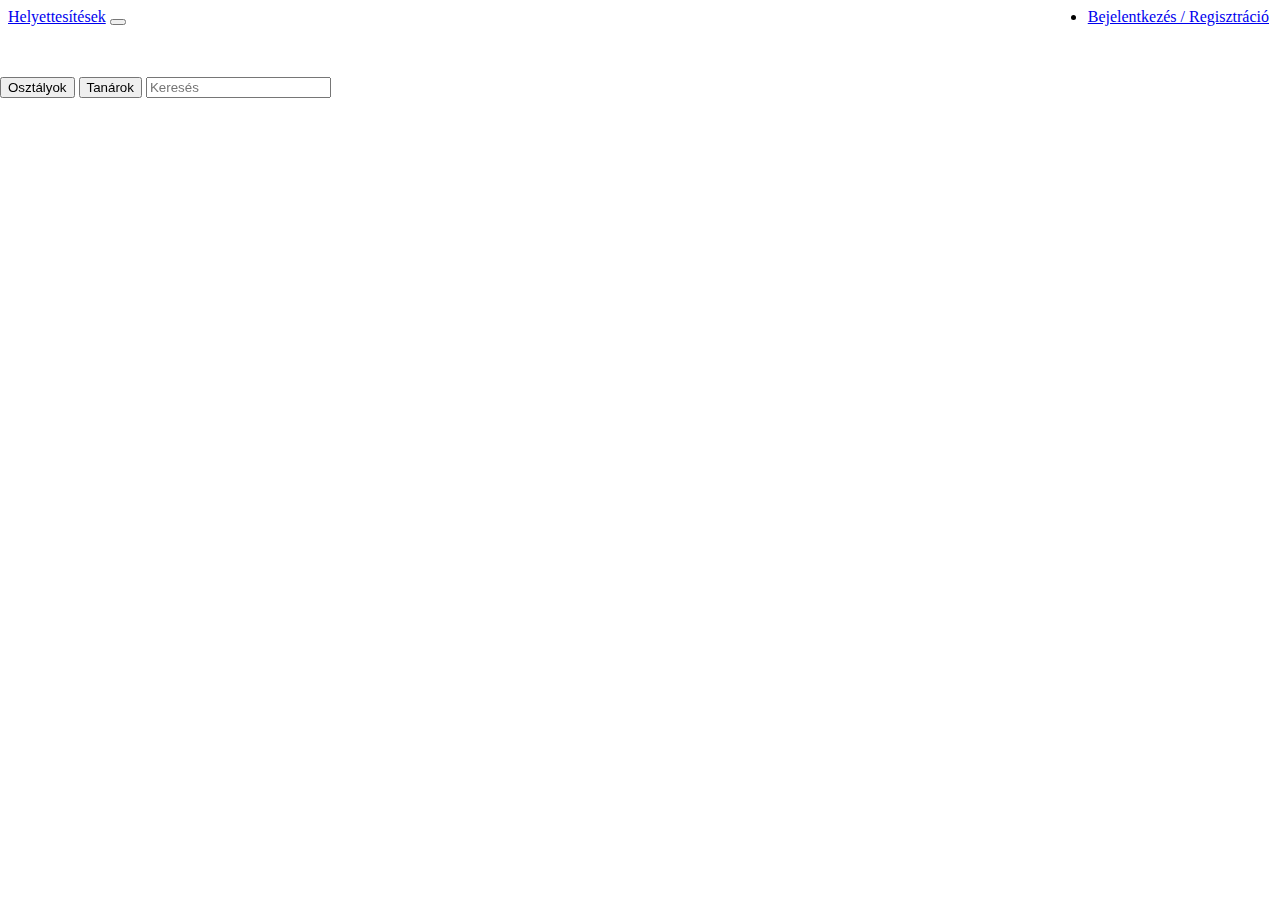
<file: index.html>
<!DOCTYPE html>
<html lang="hu">
<head>
    <meta charset="UTF-8">
    <meta name="viewport" content="width=device-width, initial-scale=1.0">
    <title>Helyettesítések</title>

    <link href="https://cdn.jsdelivr.net/npm/bootstrap@5.0.2/dist/css/bootstrap.min.css" rel="stylesheet" integrity="sha384-EVSTQN3/azprG1Anm3QDgpJLIm9Nao0Yz1ztcQTwFspd3yD65VohhpuuCOmLASjC" crossorigin="anonymous">
    <script src="https://cdn.jsdelivr.net/npm/bootstrap@5.0.2/dist/js/bootstrap.bundle.min.js" integrity="sha384-MrcW6ZMFYlzcLA8Nl+NtUVF0sA7MsXsP1UyJoMp4YLEuNSfAP+JcXn/tWtIaxVXM" crossorigin="anonymous"></script>

    <link rel="stylesheet" href="css/alap.css">
    <link rel="stylesheet" href="css/index.css">
</head>
<body>
    <!-- Navbar -->
    <nav class="navbar navbar-expand-lg navbar-dark bg-dark">
        <div class="container-fluid">
            <a class="navbar-brand" href="index.html">Helyettesítések</a>
            <button class="navbar-toggler" type="button" data-bs-toggle="collapse" data-bs-target="#navbarNav" aria-controls="navbarNav" aria-expanded="false" aria-label="Toggle navigation">
                <span class="navbar-toggler-icon"></span>
            </button>
            <div class="collapse navbar-collapse" id="navbarNav">
                <ul class="navbar-nav">
                    <li class="nav-item" id="bejelentkezesNavbar">
                        <a class="nav-link active" aria-current="page" href="./html/bejelentkezes.html">Bejelentkezés / Regisztráció</a>
                    </li>
                </ul>
            </div>
        </div>
    </nav>

    <div class="side-content bg-dark">
        <div id="tanarokOsztalyokSidepanel">
            <button type="button" class="btn btn-light" id="osztalyok">Osztályok</button>
            <button type="button" class="btn btn-light" id="tanarok">Tanárok</button>
            <input type="text" id="kereses" placeholder="Keresés" class="form-control">
            <div id="eredm"></div>
        </div>
    </div>

    <div class="main-content">

    </div>

    <script src="js/index.js"></script>
</body>
</html>
</file>
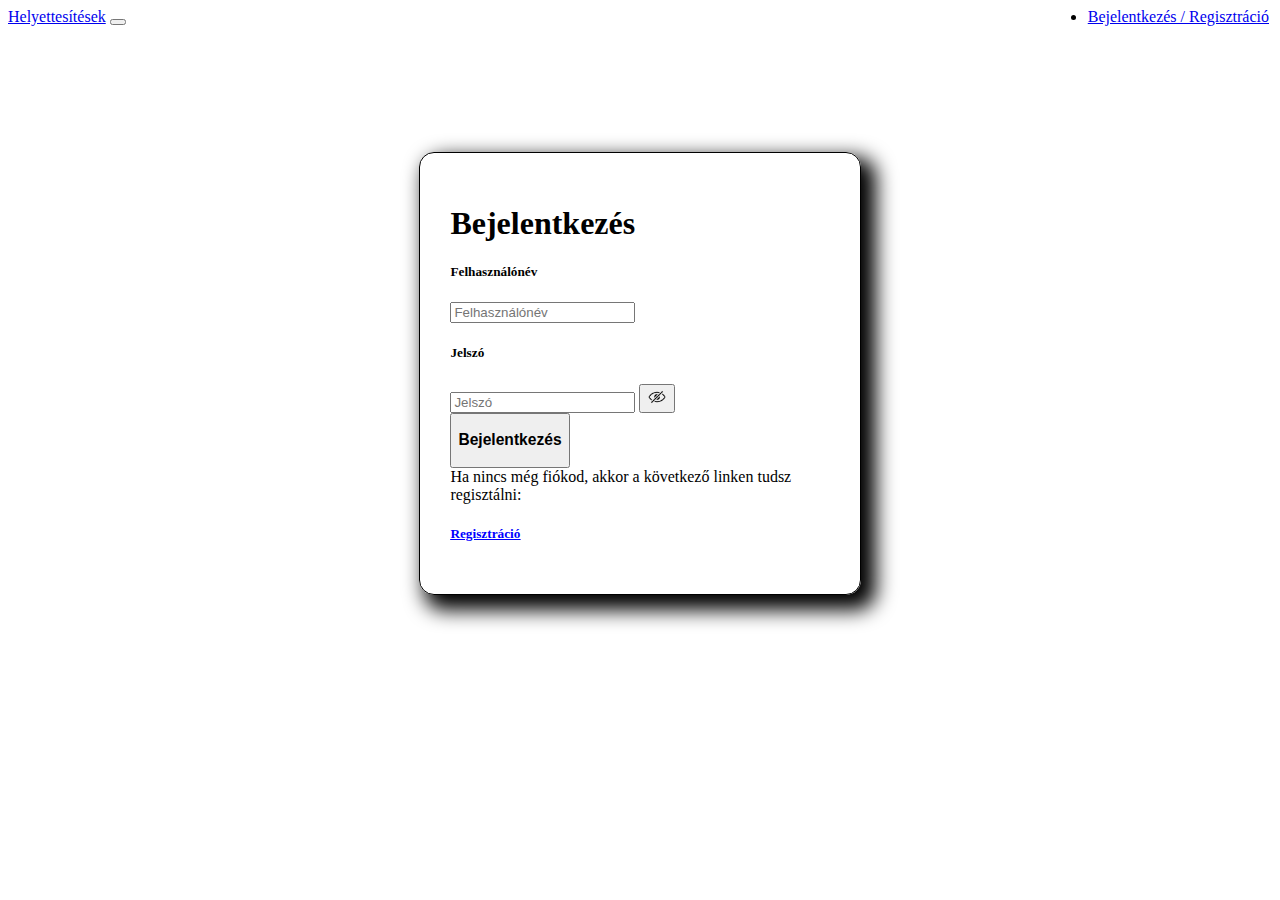
<file: html/bejelentkezes.html>
<!DOCTYPE html>
<html lang="hu">
<head>
    <meta charset="UTF-8">
    <meta name="viewport" content="width=device-width, initial-scale=1.0">
    <title>Bejelentkezés / Regisztráció</title>

    <link href="https://cdn.jsdelivr.net/npm/bootstrap@5.0.2/dist/css/bootstrap.min.css" rel="stylesheet" integrity="sha384-EVSTQN3/azprG1Anm3QDgpJLIm9Nao0Yz1ztcQTwFspd3yD65VohhpuuCOmLASjC" crossorigin="anonymous">
    <script src="https://cdn.jsdelivr.net/npm/bootstrap@5.0.2/dist/js/bootstrap.bundle.min.js" integrity="sha384-MrcW6ZMFYlzcLA8Nl+NtUVF0sA7MsXsP1UyJoMp4YLEuNSfAP+JcXn/tWtIaxVXM" crossorigin="anonymous"></script>

    <link rel="stylesheet" href="../css/alap.css">
    <link rel="stylesheet" href="../css/bejelentkezes.css">
</head>
<body>
    <!-- Navbar -->
    <nav class="navbar navbar-expand-lg navbar-dark bg-dark">
        <div class="container-fluid">
            <a class="navbar-brand" href="../index.html">Helyettesítések</a>
            <button class="navbar-toggler" type="button" data-bs-toggle="collapse" data-bs-target="#navbarNav" aria-controls="navbarNav" aria-expanded="false" aria-label="Toggle navigation">
                <span class="navbar-toggler-icon"></span>
            </button>
            <div class="collapse navbar-collapse" id="navbarNav">
                <ul class="navbar-nav">
                    <li class="nav-item" id="bejelentkezesNavbar">
                        <a class="nav-link active" aria-current="page" href="bejelentkezes.html">Bejelentkezés / Regisztráció</a>
                    </li>
                </ul>
            </div>
        </div>
    </nav>

    <div id="bejelentkezesDiv" class="test">
        <h1>Bejelentkezés</h1>
        <h5>Felhasználónév</h5>
        <div class="input-group mb-3">
            <input type="text" class="form-control" placeholder="Felhasználónév" aria-label="Username" aria-describedby="basic-addon1" id="felhasznalonev" minlength="5" maxlength="30">
        </div>
        <h5>Jelszó</h5>
        <div class="input-group mb-3">
            <input type="password" class="form-control" placeholder="Jelszó" aria-label="Password" aria-describedby="basic-addon1" id="jelszo" minlength="8" maxlength="30">
            <button class="btn btn-outline-secondary" type="button" id="jelszoHide"><img src="../images/hidePassword.png" id="hideImage"></button>
        </div>
        <button type="button" class="btn btn-primary" id="bejelentkezes"><h3>Bejelentkezés</h3></button>
        <br><span>Ha nincs még fiókod, akkor a következő linken tudsz regisztálni: </span><a href="./regisztracio.html"><h5 id="regisztracioHivatkozas">Regisztráció</h5></a>
    </div>

    <script src="../js/bejelentkezes.js"></script>
</body>
</html>
</file>
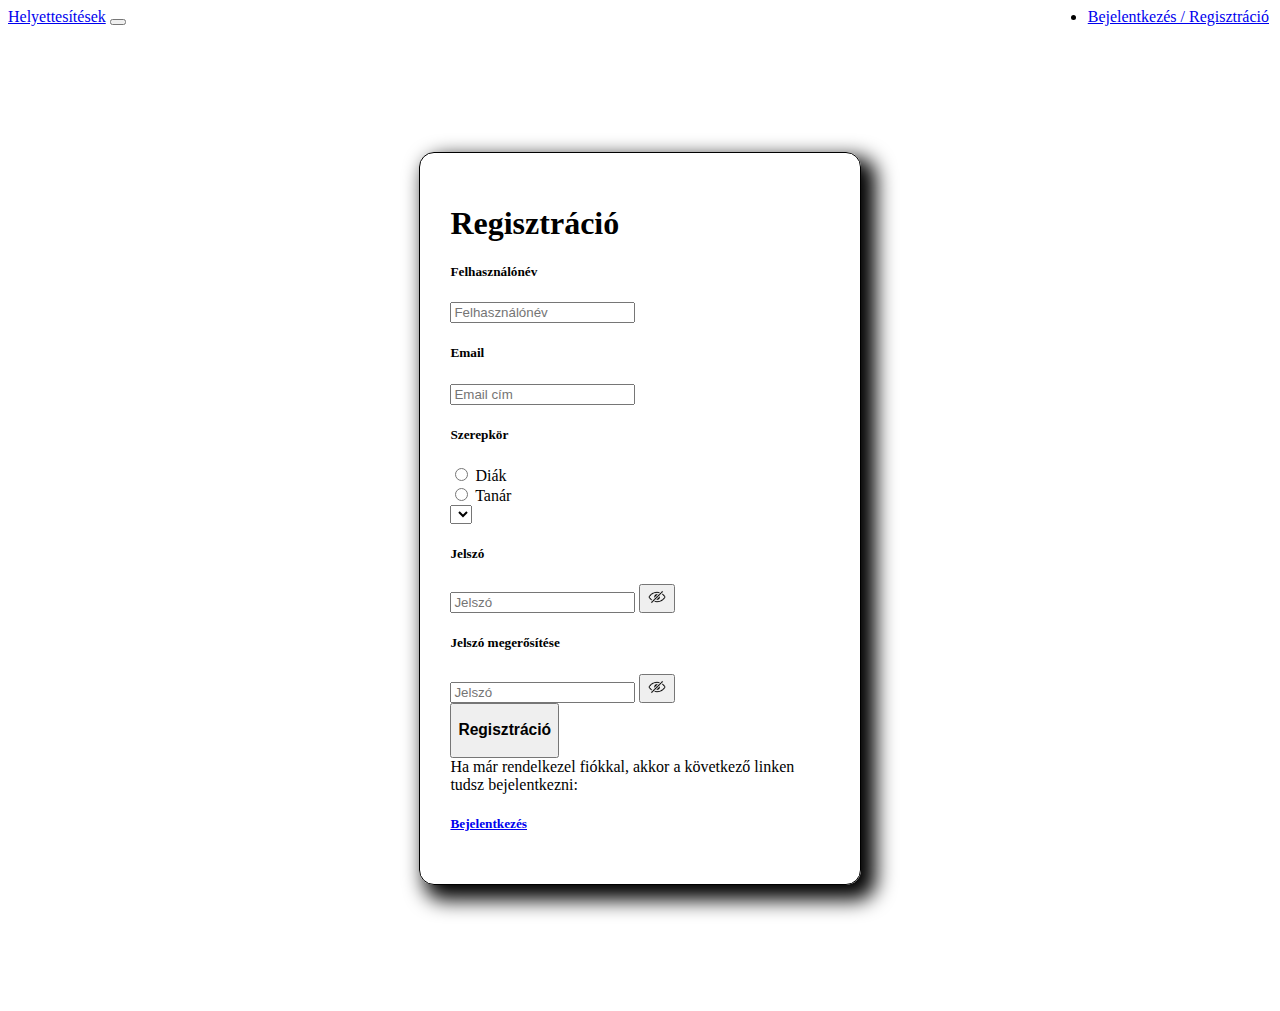
<file: html/regisztracio.html>
<!DOCTYPE html>
<html lang="hu">
<head>
    <meta charset="UTF-8">
    <meta name="viewport" content="width=device-width, initial-scale=1.0">
    <title>Bejelentkezés / Regisztráció</title>

    <link href="https://cdn.jsdelivr.net/npm/bootstrap@5.0.2/dist/css/bootstrap.min.css" rel="stylesheet" integrity="sha384-EVSTQN3/azprG1Anm3QDgpJLIm9Nao0Yz1ztcQTwFspd3yD65VohhpuuCOmLASjC" crossorigin="anonymous">
    <script src="https://cdn.jsdelivr.net/npm/bootstrap@5.0.2/dist/js/bootstrap.bundle.min.js" integrity="sha384-MrcW6ZMFYlzcLA8Nl+NtUVF0sA7MsXsP1UyJoMp4YLEuNSfAP+JcXn/tWtIaxVXM" crossorigin="anonymous"></script>

    <link rel="stylesheet" href="../css/alap.css">
    <link rel="stylesheet" href="../css/regisztracio.css">
</head>
<body>
    <!-- Navbar -->
    <nav class="navbar navbar-expand-lg navbar-dark bg-dark">
        <div class="container-fluid">
            <a class="navbar-brand" href="../index.html">Helyettesítések</a>
            <button class="navbar-toggler" type="button" data-bs-toggle="collapse" data-bs-target="#navbarNav" aria-controls="navbarNav" aria-expanded="false" aria-label="Toggle navigation">
                <span class="navbar-toggler-icon"></span>
            </button>
            <div class="collapse navbar-collapse" id="navbarNav">
                <ul class="navbar-nav">
                    <li class="nav-item" id="bejelentkezesNavbar">
                        <a class="nav-link active" aria-current="page" href="bejelentkezes.html">Bejelentkezés / Regisztráció</a>
                    </li>
                </ul>
            </div>
        </div>
    </nav>

    <div id="regisztracioDiv" class="test">
        <h1>Regisztráció</h1>
        <h5>Felhasználónév</h5>
        <div class="input-group mb-3">
            <input type="text" class="form-control" placeholder="Felhasználónév" aria-label="Username" aria-describedby="basic-addon1" id="felhasznalonev" minlength="5" maxlength="30">
        </div>

        <h5>Email</h5>
        <div class="input-group mb-3">
            <input type="email" class="form-control" placeholder="Email cím" aria-label="Email" aria-describedby="basic-addon1" id="email">
        </div>

        <h5>Szerepkör</h5>
        <div class="input-group mb-3">
            <div class="form-check form-check-inline">
                <input class="form-check-input" type="radio" name="szerep" id="diak" value="diak">
                <label class="form-check-label" for="diak">Diák</label>
            </div>
            <div class="form-check form-check-inline">
                <input class="form-check-input" type="radio" name="szerep" id="tanar" value="tanar">
                <label class="form-check-label" for="tanar">Tanár</label>
            </div>
            <select class="form-select" aria-label="Szerepkör" id="szerepkor">
            </select>
        </div>

        <h5>Jelszó</h5>
        <div class="input-group mb-3">
            <input type="password" class="form-control" placeholder="Jelszó" aria-label="Password" aria-describedby="basic-addon1" id="jelszo1" minlength="8" maxlength="30">
            <button class="btn btn-outline-secondary" type="button" id="jelszoHide1"><img src="../images/hidePassword.png" id="hideImage1"></button>
        </div>

        <h5>Jelszó megerősítése</h5>
        <div class="input-group mb-3">
            <input type="password" class="form-control" placeholder="Jelszó" aria-label="Password" aria-describedby="basic-addon1" id="jelszo2" minlength="8" maxlength="30">
            <button class="btn btn-outline-secondary" type="button" id="jelszoHide2"><img src="../images/hidePassword.png" id="hideImage2"></button>
        </div>

        <button type="button" class="btn btn-primary" id="regisztracio"><h3>Regisztráció</h3></button>
        <br><span>Ha már rendelkezel fiókkal, akkor a következő linken tudsz bejelentkezni:</span><a href="./bejelentkezes.html"><h5 id="regisztracioHivatkozas">Bejelentkezés</h5></a>
    </div>

    <script src="../js/regisztracio.js"></script>
</body>
</html>
</file>
<file: css/alap.css>
#bejelentkezesNavbar {
    border: 1px solid white;
    border-radius: 15px;
    position: absolute;
    top: 7px;
    right: 10px;
}
</file>
<file: css/index.css>
.side-content {
    position: fixed;
    left: 0;
    top: 57px;
    height: 100%;
    width: 400px;
    padding-top: 20px;
    color: #fff;
    overflow-y: auto;
}

.side-content button {
    margin: 0 auto;
}

.side-content a {
    display: block;
    padding: 10px;
    text-decoration: none;
    text-align: center;
    color: #fff;
}

.side-content a:hover {
    background-color: #555;
}

.main-content {
    margin-left: 400px;
    padding: 20px;
}

@media screen and (max-width: 600px) {
    .side-content {
        width: 100%;
        height: auto;
        padding-top: 15px;
    }
    .main-content {
        margin-left: 0;
    }
}
</file>
<file: css/bejelentkezes.css>
#bejelentkezesDiv {
    border: 1px solid black;
    border-radius: 15px;
    box-shadow: 10px 10px 20px 5px;
    width: 30%;
    margin: 10% auto;
    padding: 30px;
}

#regisztracioHivatkozas {
    color: blue;
    text-decoration: underline;
}
#regisztracioHivatkozas :hover {
    color: lightblue;
}

#hideImage {
    width: 20px;
}
</file>
<file: css/regisztracio.css>
#regisztracioDiv {
    border: 1px solid black;
    border-radius: 15px;
    box-shadow: 10px 10px 20px 5px;
    width: 30%;
    margin: 10% auto;
    padding: 30px;
}

#hideImage1, #hideImage2 {
    height: 20px;
    width: 20px;
}
</file>
